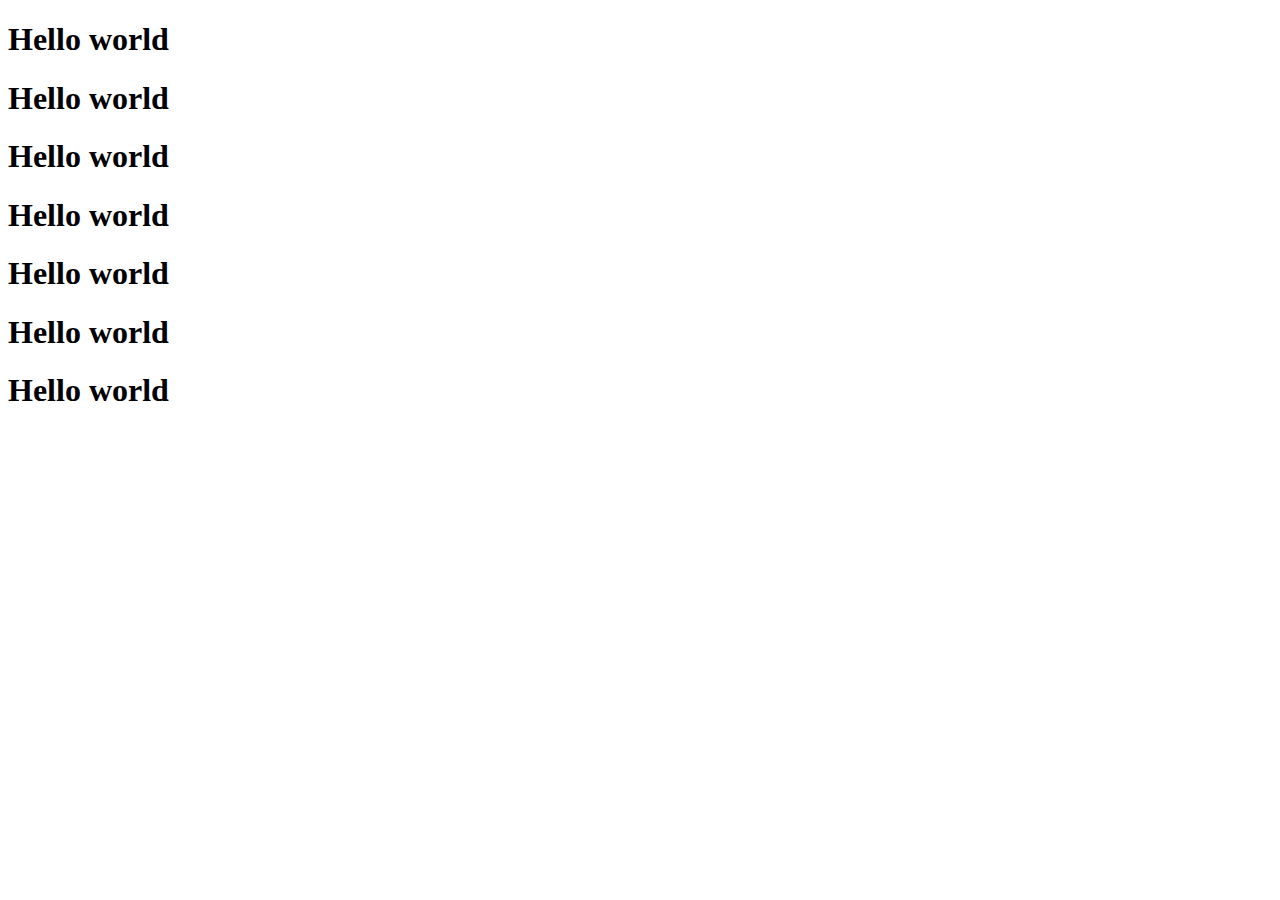
<file: Javascript Part - 3/callback with asynchrous promices/index.html>
<!DOCTYPE html>
<html lang="en">
<head>
  <meta charset="UTF-8">
  <meta name="viewport" content="width=device-width, initial-scale=1.0">
  <title>callback with asynchrous programming</title>
  <script src="./script6.js" defer></script>
</head>
<body>

  <h1 class="heading1">Hello world</h1>
  <h1 class="heading2">Hello world</h1>
  <h1 class="heading3">Hello world</h1>
  <h1 class="heading4">Hello world</h1>
  <h1 class="heading5">Hello world</h1>
  <h1 class="heading6">Hello world</h1>
  <h1 class="heading7">Hello world</h1>
  
</body>
</html>
</file>
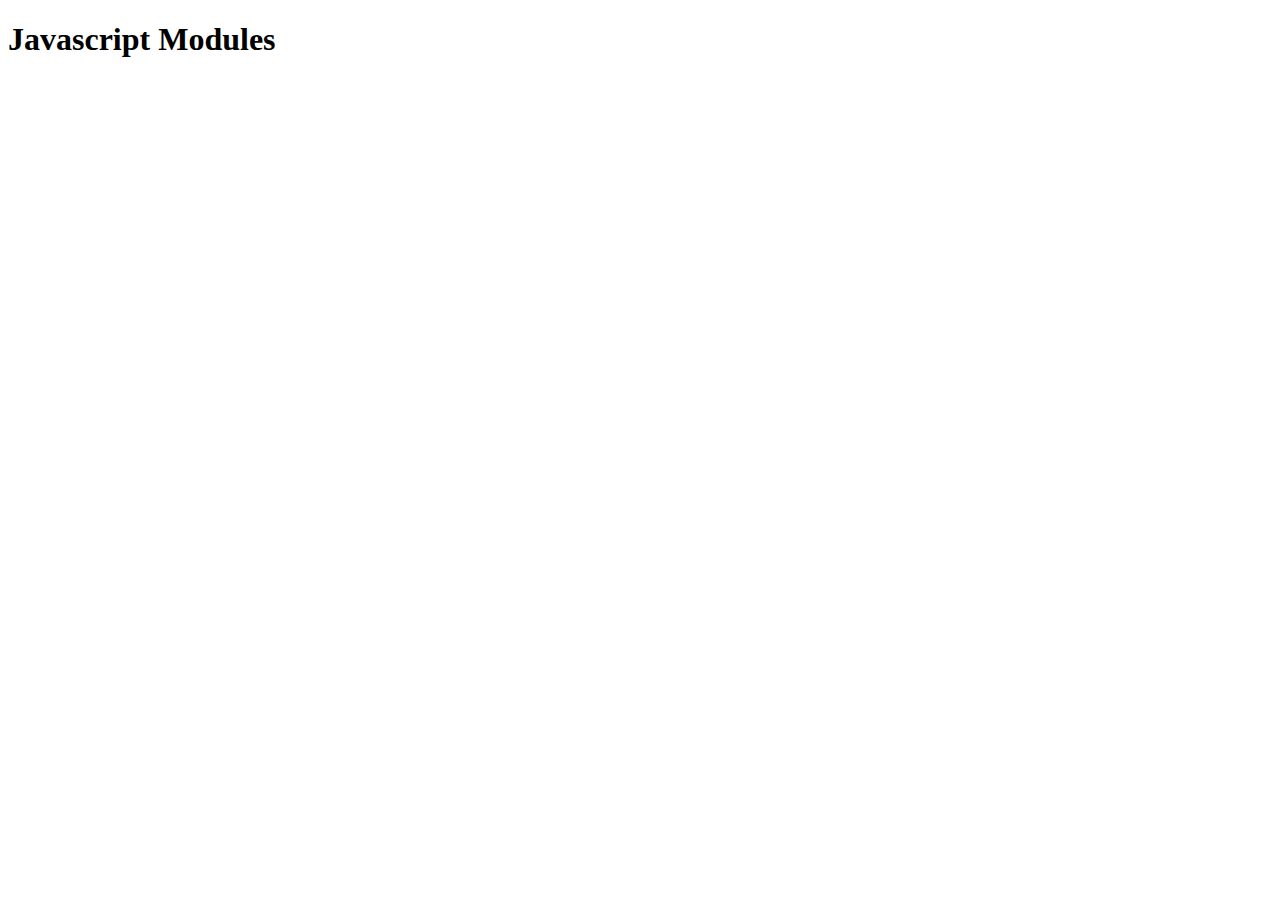
<file: Javascript Part - 3/Es6Modules/index.html>
<!DOCTYPE html>
<html lang="en">
<head>
  <meta charset="UTF-8">
  <meta name="viewport" content="width=device-width, initial-scale=1.0">
  <title>Document</title>
  <script src="./app.js" type="module"></script>
</head>

<body>
<h1>Javascript Modules</h1>
</body>
</html>
</file>
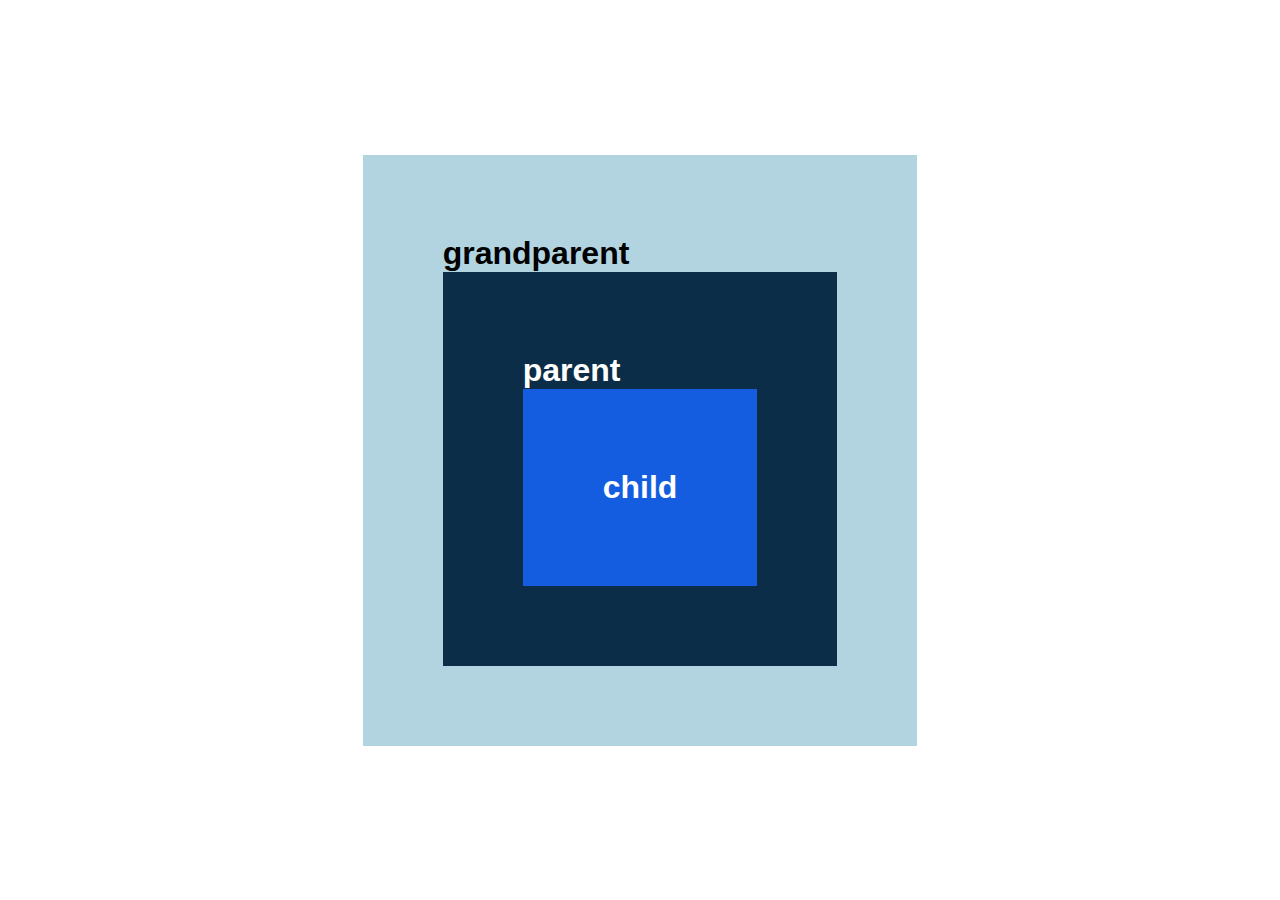
<file: Javascript Part - 2[DOM]/index5.html>
<!DOCTYPE html>
<html lang="en">
<head>
  <meta charset="UTF-8">
  <meta name="viewport" content="width=device-width, initial-scale=1.0">
  <title>event bubbling</title>
  <style>
    *{
      padding: 0;
      margin: 0;
      box-sizing: border-box;
      font-family: Arial, Helvetica, sans-serif;
    }

    main{
      display: flex;
      justify-content: center;
      align-items: center;
      height: 100vh;

    }

    .box{
      min-width: 100px;
      min-height: 100px;
      padding: 5rem;
      color: white;
      font-weight: bold;
      font-size: 2rem;
      cursor: pointer;
    }

    .grandparent{
      background-color: #b1d4e0;
      color: black;

    }

    .parent{
      background-color: #0c2d48;

    }
    .child{
      background-color: #145de0;
    }
  </style>
  <style>
    
  </style>
  <script src="./script124.js" defer></script>

</head>
<body>


  <main>

    <div class="grandparent box" >
      grandparent
      <div class="parent box" >
        parent
        <div class="child box" >
          child

        </div>
      </div>
    </div>
  </main>
  
</body>
</html>
</file>
